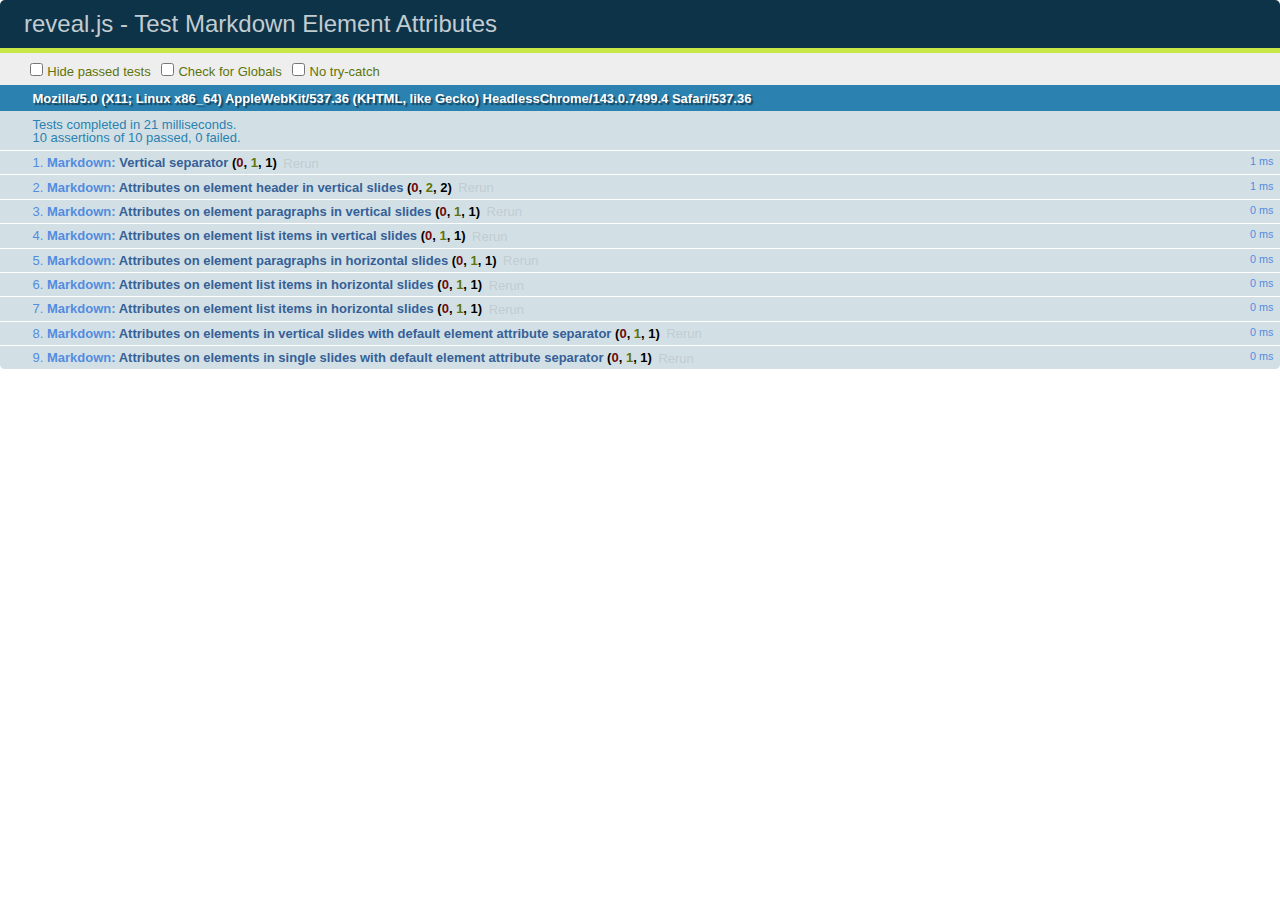
<file: test/test-markdown-element-attributes.html>
<!doctype html>
<html lang="en">

	<head>
		<meta charset="utf-8">

		<title>reveal.js - Test Markdown Element Attributes</title>

		<link rel="stylesheet" href="../css/reveal.min.css">
		<link rel="stylesheet" href="qunit-1.12.0.css">
	</head>

	<body style="overflow: auto;">

		<div id="qunit"></div>
		<div id="qunit-fixture"></div>

		<div class="reveal" style="display: none;">

			<div class="slides">

				<!-- <section data-markdown="example.md" data-separator="^\n\n\n" data-vertical="^\n\n"></section> -->

				<!-- Slides are separated by newline + three dashes + newline, vertical slides identical but two dashes -->
				<section data-markdown data-separator="^\n---\n$" data-vertical="^\n--\n$" data-element-attributes="{_\s*?([^}]+?)}">>
					<script type="text/template">
						## Slide 1.1
						<!-- {_class="fragment fade-out" data-fragment-index="1"} -->

						--

						## Slide 1.2
						<!-- {_class="fragment shrink"} -->

						Paragraph 1
						<!-- {_class="fragment grow"} -->

						Paragraph 2
						<!-- {_class="fragment grow"} -->

						- list item 1 <!-- {_class="fragment roll-in"} -->
						- list item 2 <!-- {_class="fragment roll-in"} -->
						- list item 3 <!-- {_class="fragment roll-in"} -->


						---

						## Slide 2


						Paragraph 1.2  
						multi-line <!-- {_class="fragment highlight-red"} -->

						Paragraph 2.2 <!-- {_class="fragment highlight-red"} -->

						Paragraph 2.3 <!-- {_class="fragment highlight-red"} -->

						Paragraph 2.4 <!-- {_class="fragment highlight-red"} -->

						- list item 1 <!-- {_class="fragment highlight-green"} -->
						- list item 2<!-- {_class="fragment highlight-green"} -->
						- list item 3<!-- {_class="fragment highlight-green"} -->
						- list item 4
						<!-- {_class="fragment highlight-green"} -->
						- list item 5<!-- {_class="fragment highlight-green"} -->

						Test

						![Example Picture](examples/assets/image2.png)
						<!-- {_class="reveal stretch"} -->

					</script>
				</section>



				<section 	data-markdown data-separator="^\n\n\n"
									data-vertical="^\n\n"
									data-notes="^Note:"
									data-charset="utf-8">
					<script type="text/template">
						# Test attributes in Markdown with default separator
						## Slide 1 Def <!-- .element: class="fragment highlight-red" data-fragment-index="1" -->


						## Slide 2 Def
						<!-- .element: class="fragment highlight-red" -->

					</script>
				</section>

				<section data-markdown>
				  <script type="text/template">
					## Hello world
					A paragraph
					<!-- .element: class="fragment highlight-blue" -->
				  </script>
				</section>

				<section data-markdown>
				  <script type="text/template">
					## Hello world

					Multiple  
					Line
					<!-- .element: class="fragment highlight-blue" -->
				  </script>
				</section>

				<section data-markdown>
				  <script type="text/template">
					## Hello world

					Test<!-- .element: class="fragment highlight-blue" -->

					More Test
				  </script>
				</section>


			</div>

		</div>

		<script src="../lib/js/head.min.js"></script>
		<script src="../js/reveal.min.js"></script>
		<script src="../plugin/markdown/marked.js"></script>
		<script src="../plugin/markdown/markdown.js"></script>
		<script src="qunit-1.12.0.js"></script>

		<script src="test-markdown-element-attributes.js"></script>

	</body>
</html>
</file>
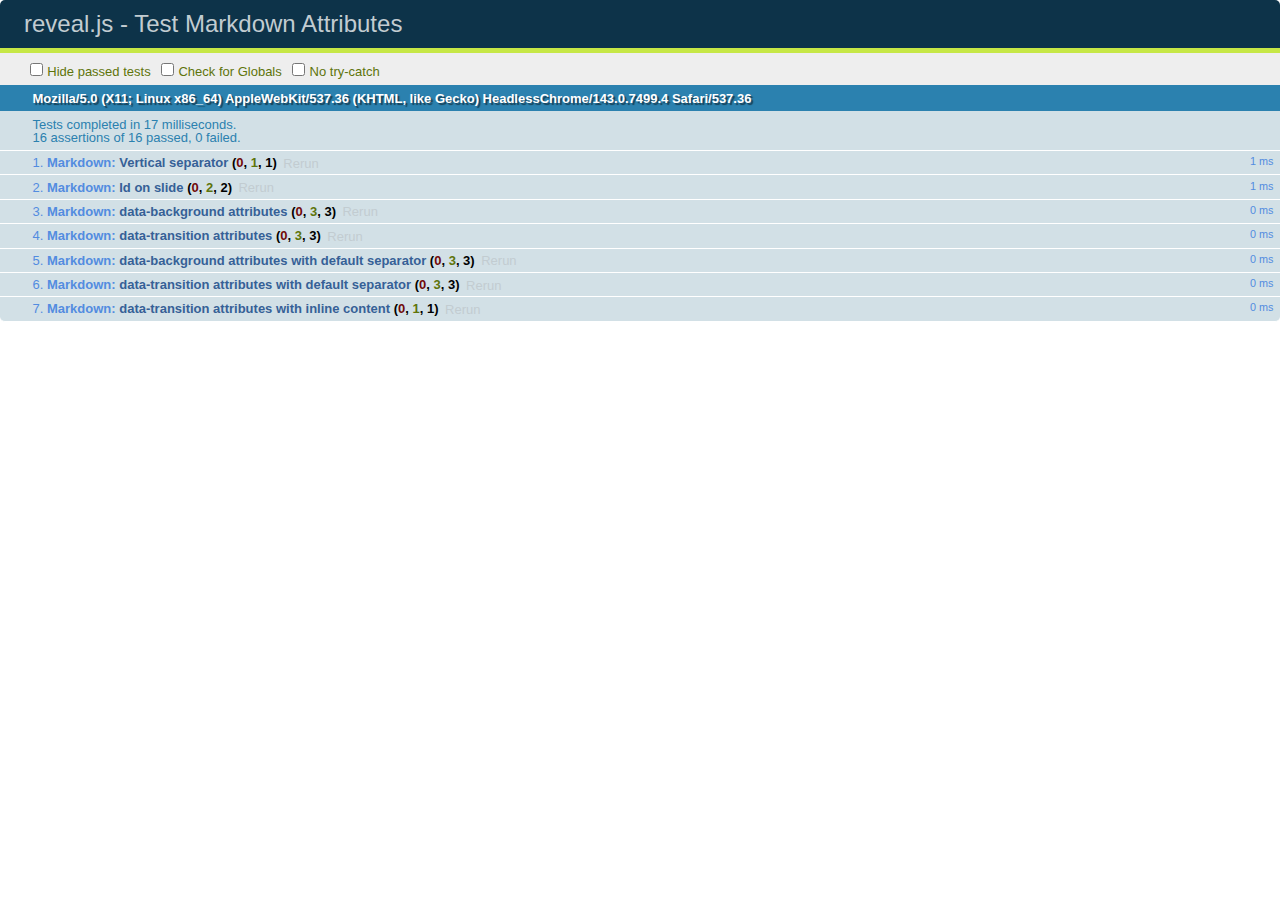
<file: test/test-markdown-slide-attributes.html>
<!doctype html>
<html lang="en">

	<head>
		<meta charset="utf-8">

		<title>reveal.js - Test Markdown Attributes</title>

		<link rel="stylesheet" href="../css/reveal.min.css">
		<link rel="stylesheet" href="qunit-1.12.0.css">
	</head>

	<body style="overflow: auto;">

		<div id="qunit"></div>
		<div id="qunit-fixture"></div>

		<div class="reveal" style="display: none;">

			<div class="slides">

				<!-- <section data-markdown="example.md" data-separator="^\n\n\n" data-vertical="^\n\n"></section> -->

				<!-- Slides are separated by three lines, vertical slides by two lines, attributes are one any line starting with (spaces and) two dashes -->
				<section 	data-markdown data-separator="^\n\n\n"
									data-vertical="^\n\n"
									data-notes="^Note:"
									data-attributes="--\s(.*?)$"
									data-charset="utf-8">
					<script type="text/template">
						# Test attributes in Markdown
						## Slide 1



						## Slide 2
						<!-- -- id="slide2" data-transition="zoom" data-background="#A0C66B" -->


						## Slide 2.1
						<!-- -- data-background="#ff0000" data-transition="fade" -->


						## Slide 2.2
						[Link to Slide2](#/slide2)



						## Slide 3
						<!-- -- data-transition="zoom" data-background="#C6916B" -->



						## Slide 4
					</script>
				</section>

				<section 	data-markdown data-separator="^\n\n\n"
									data-vertical="^\n\n"
									data-notes="^Note:"
									data-charset="utf-8">
					<script type="text/template">
						# Test attributes in Markdown with default separator
						## Slide 1 Def



						## Slide 2 Def
						<!-- .slide: id="slide2def" data-transition="concave" data-background="#A7C66B" -->


						## Slide 2.1 Def
						<!-- .slide: data-background="#f70000" data-transition="page" -->


						## Slide 2.2 Def
						[Link to Slide2](#/slide2def)



						## Slide 3 Def
						<!-- .slide: data-transition="concave" data-background="#C7916B" -->



						## Slide 4
					</script>
				</section>

				<section data-markdown>
					<script type="text/template">
						<!-- .slide: data-background="#ff0000" -->
						## Hello world
					</script>
				</section>

				<section data-markdown>
					<script type="text/template">
						## Hello world
						<!-- .slide: data-background="#ff0000" -->
					</script>
				</section>

				<section data-markdown>
					<script type="text/template">
						## Hello world

						Test
						<!-- .slide: data-background="#ff0000" -->

						More Test
					</script>
				</section>

			</div>

		</div>

		<script src="../lib/js/head.min.js"></script>
		<script src="../js/reveal.min.js"></script>
		<script src="../plugin/markdown/marked.js"></script>
		<script src="../plugin/markdown/markdown.js"></script>
		<script src="qunit-1.12.0.js"></script>

		<script src="test-markdown-slide-attributes.js"></script>

	</body>
</html>
</file>
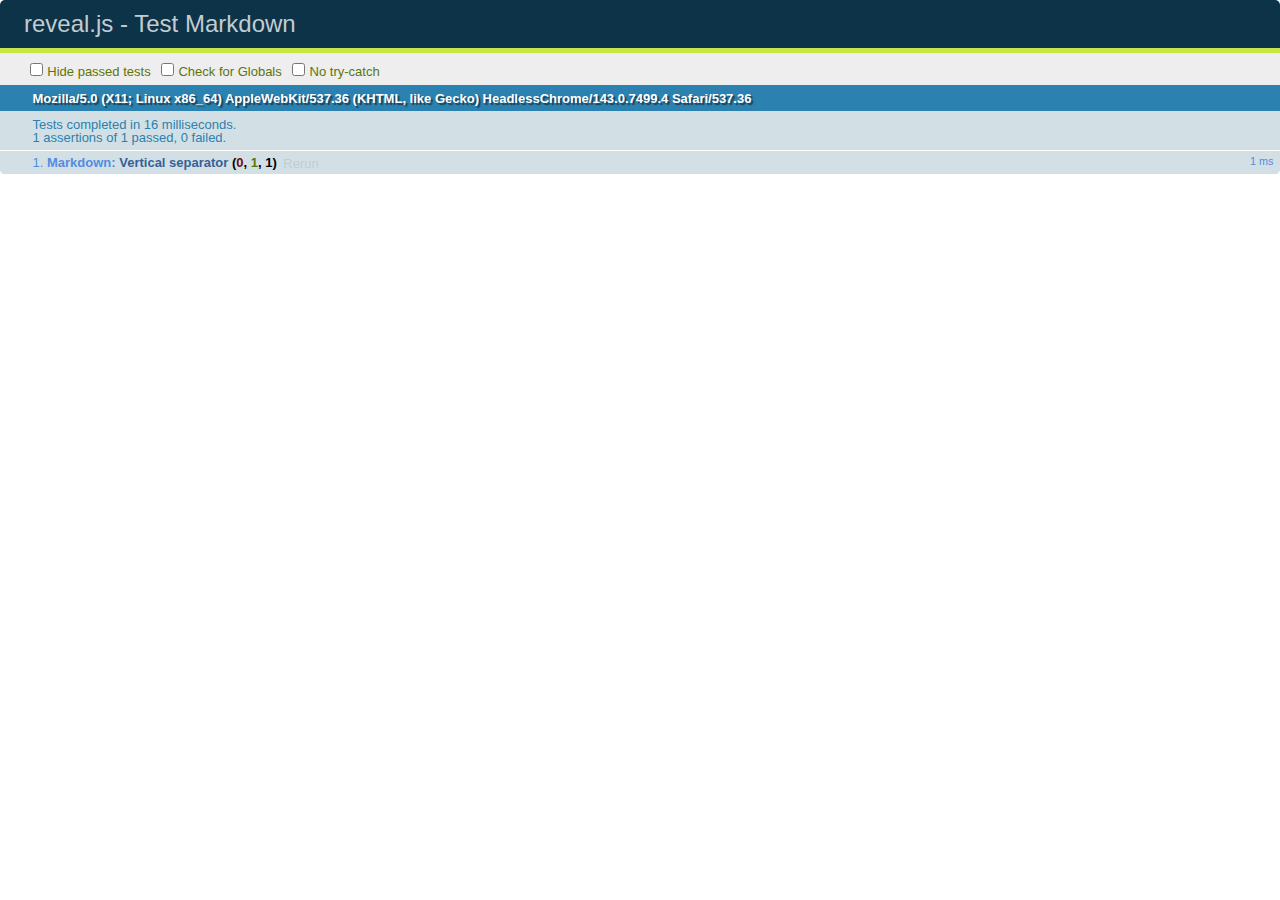
<file: test/test-markdown.html>
<!doctype html>
<html lang="en">

	<head>
		<meta charset="utf-8">

		<title>reveal.js - Test Markdown</title>

		<link rel="stylesheet" href="../css/reveal.min.css">
		<link rel="stylesheet" href="qunit-1.12.0.css">
	</head>

	<body style="overflow: auto;">

		<div id="qunit"></div>
  		<div id="qunit-fixture"></div>

		<div class="reveal" style="display: none;">

			<div class="slides">

				<!-- <section data-markdown="example.md" data-separator="^\n\n\n" data-vertical="^\n\n"></section> -->

				<!-- Slides are separated by newline + three dashes + newline, vertical slides identical but two dashes -->
				<section data-markdown data-separator="^\n---\n$" data-vertical="^\n--\n$">
					<script type="text/template">
						## Slide 1.1

						--

						## Slide 1.2

						---

						## Slide 2
					</script>
				</section>

			</div>

		</div>

		<script src="../lib/js/head.min.js"></script>
		<script src="../js/reveal.min.js"></script>
		<script src="../plugin/markdown/marked.js"></script>
		<script src="../plugin/markdown/markdown.js"></script>
		<script src="qunit-1.12.0.js"></script>

		<script src="test-markdown.js"></script>

	</body>
</html>
</file>
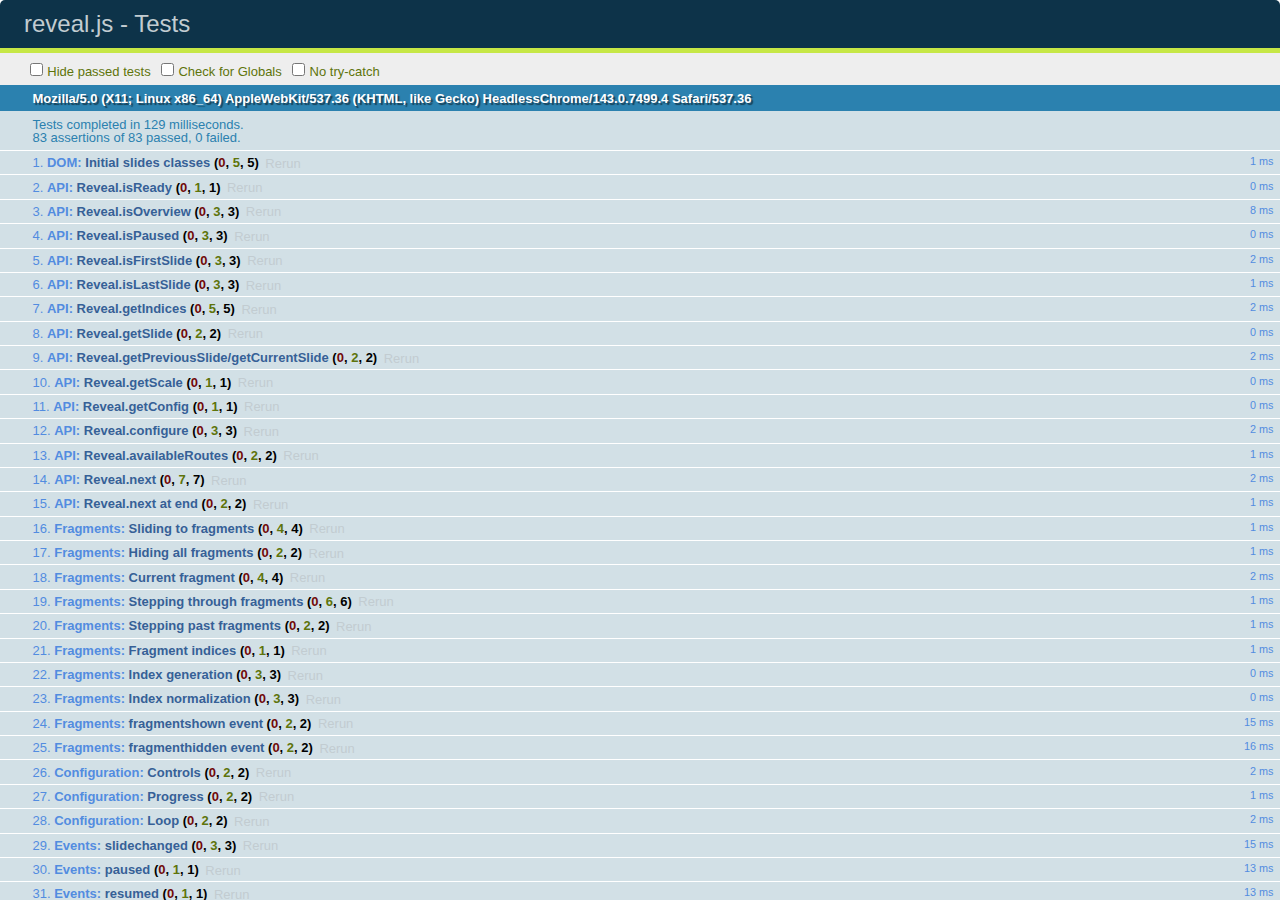
<file: test/test.html>
<!doctype html>
<html lang="en">

	<head>
		<meta charset="utf-8">

		<title>reveal.js - Tests</title>

		<link rel="stylesheet" href="../css/reveal.min.css">
		<link rel="stylesheet" href="qunit-1.12.0.css">
	</head>

	<body style="overflow: auto;">

		<div id="qunit"></div>
  		<div id="qunit-fixture"></div>

		<div class="reveal" style="display: none;">

			<div class="slides">

				<section>
					<h1>1</h1>
				</section>

				<section>
					<section>
						<h1>2.1</h1>
					</section>
					<section>
						<h1>2.2</h1>
					</section>
					<section>
						<h1>2.3</h1>
					</section>
				</section>

				<section id="fragment-slides">
					<section>
						<h1>3.1</h1>
						<ul>
							<li class="fragment">4.1</li>
							<li class="fragment">4.2</li>
							<li class="fragment">4.3</li>
						</ul>
					</section>

					<section>
						<h1>3.2</h1>
						<ul>
							<li class="fragment" data-fragment-index="0">4.1</li>
							<li class="fragment" data-fragment-index="0">4.2</li>
						</ul>
					</section>

					<section>
						<h1>3.3</h1>
						<ul>
							<li class="fragment" data-fragment-index="1">3.3.1</li>
							<li class="fragment" data-fragment-index="4">3.3.2</li>
							<li class="fragment" data-fragment-index="4">3.3.3</li>
						</ul>
					</section>
				</section>

				<section>
					<h1>4</h1>
				</section>

			</div>

		</div>

		<script src="../lib/js/head.min.js"></script>
		<script src="../js/reveal.min.js"></script>
		<script src="qunit-1.12.0.js"></script>

		<script src="test.js"></script>

	</body>
</html>
</file>
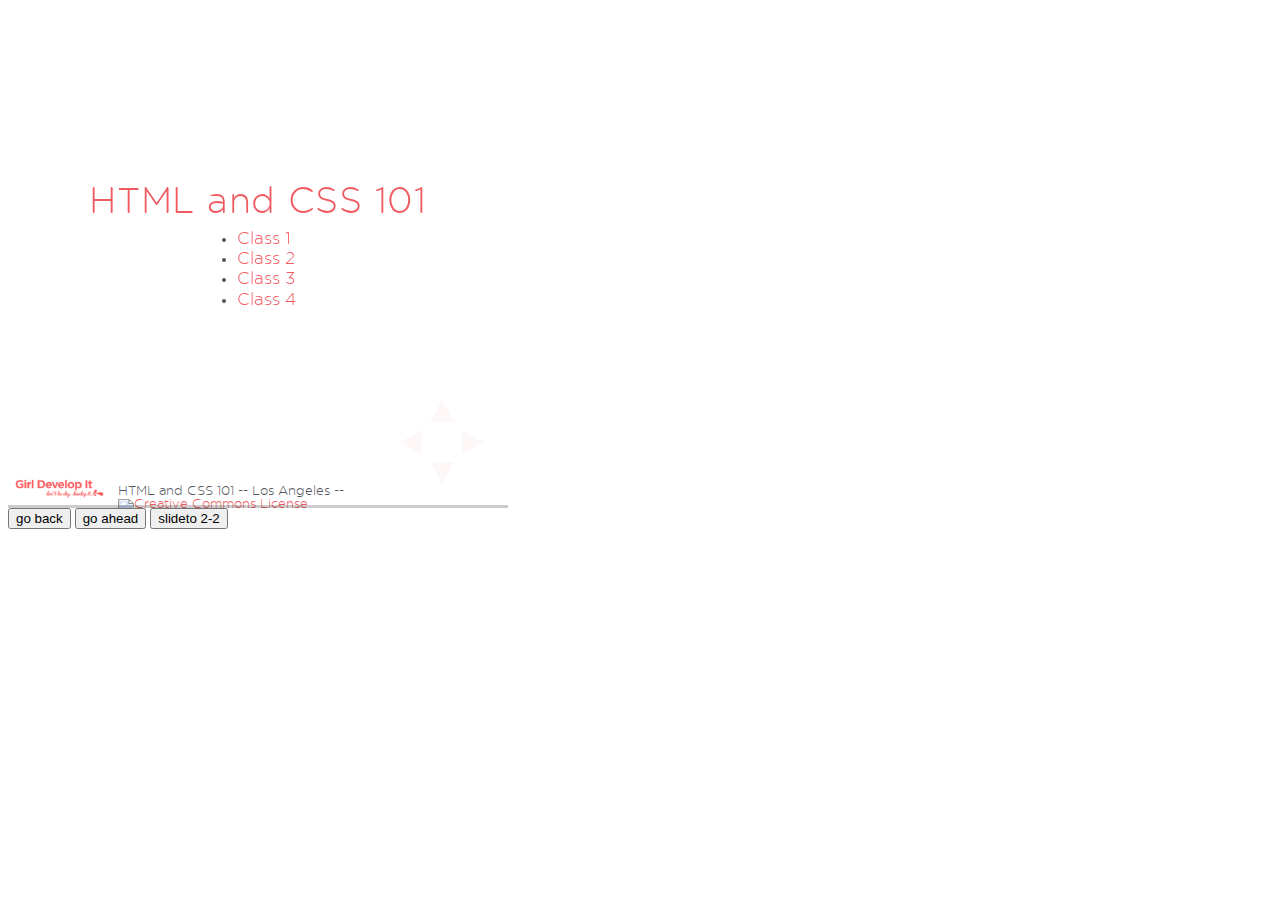
<file: plugin/postmessage/example.html>
<html>
	<body>

		<iframe id="reveal" src="../../index.html" style="border: 0;" width="500" height="500"></iframe>

		<div>
			<input id="back" type="button" value="go back"/>
			<input id="ahead" type="button" value="go ahead"/>
			<input id="slideto" type="button" value="slideto 2-2"/>
		</div>

		<script>

			(function (){

				var back = document.getElementById( 'back' ),
						ahead = document.getElementById( 'ahead' ),
						slideto = document.getElementById( 'slideto' ),
						reveal =  window.frames[0];

					back.addEventListener( 'click', function () {
						
					reveal.postMessage( JSON.stringify({method: 'prev', args: []}), '*' );
				}, false );

				ahead.addEventListener( 'click', function (){
					reveal.postMessage( JSON.stringify({method: 'next', args: []}), '*' );
				}, false );

				slideto.addEventListener( 'click', function (){
					reveal.postMessage( JSON.stringify({method: 'slide', args: [2,2]}), '*' );
				}, false );

			}());

		</script>

	</body>
</html>
</file>
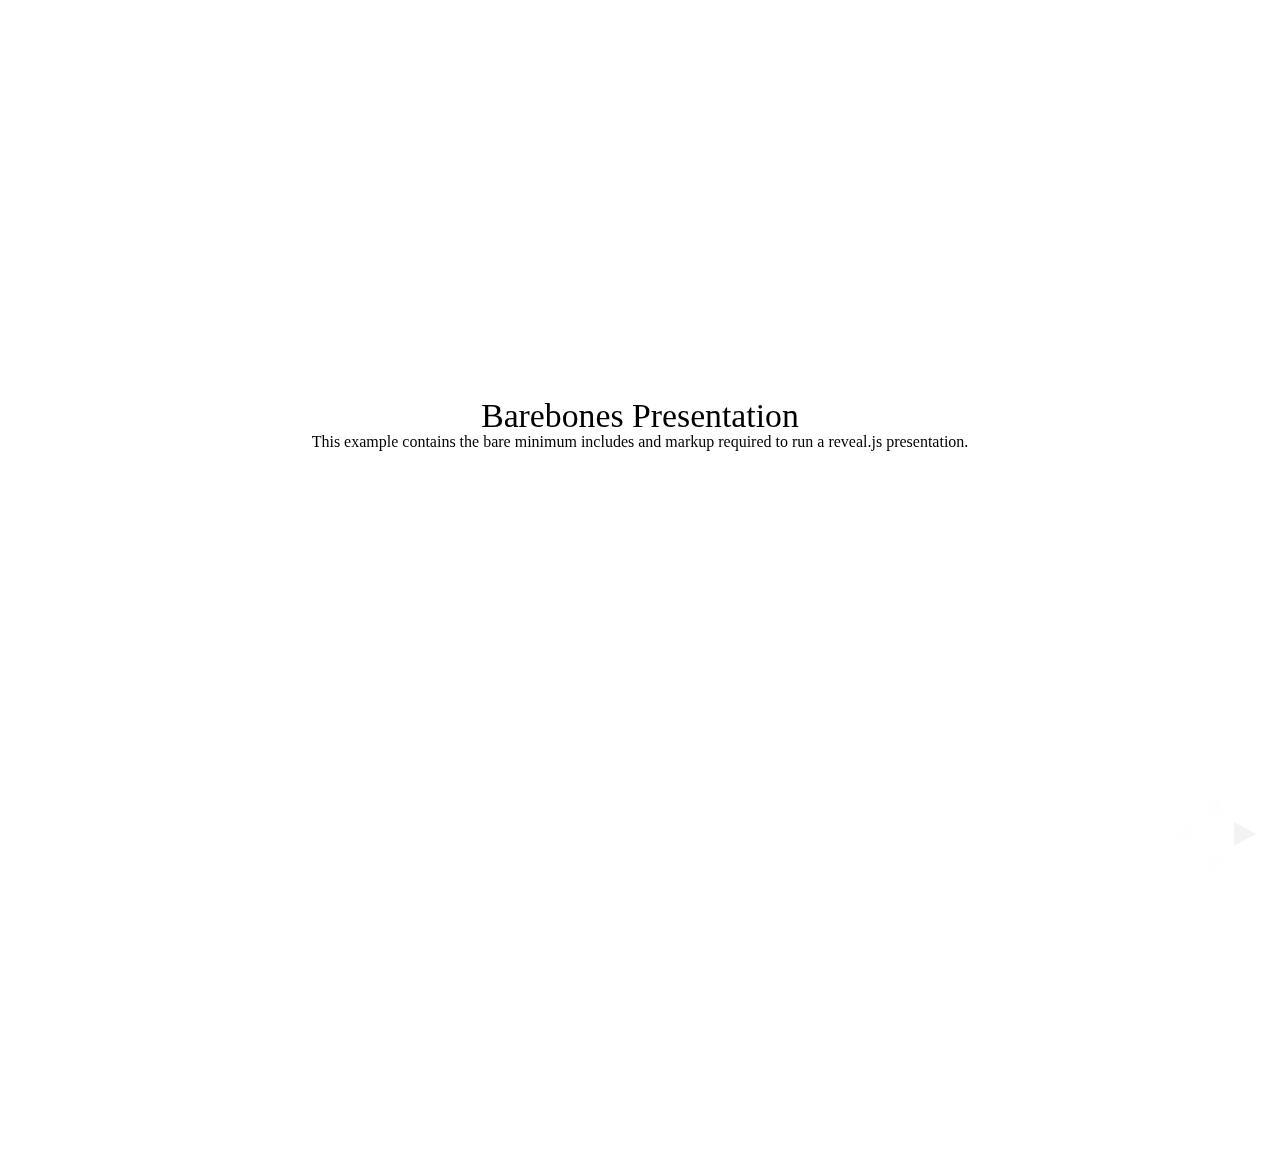
<file: test/examples/barebones.html>
<!doctype html>
<html lang="en">

	<head>
		<meta charset="utf-8">

		<title>reveal.js - Barebones</title>

		<link rel="stylesheet" href="../../css/reveal.min.css">
	</head>

	<body>

		<div class="reveal">

			<div class="slides">

				<section>
					<h2>Barebones Presentation</h2>
					<p>This example contains the bare minimum includes and markup required to run a reveal.js presentation.</p>
				</section>

				<section>
					<h2>No Theme</h2>
					<p>There's no theme included, so it will fall back on browser defaults.</p>
				</section>

			</div>

		</div>

		<script src="../../js/reveal.min.js"></script>

		<script>

			Reveal.initialize();

		</script>

	</body>
</html>
</file>
<file: test/qunit-1.12.0.css>
/**
 * QUnit v1.12.0 - A JavaScript Unit Testing Framework
 *
 * http://qunitjs.com
 *
 * Copyright 2012 jQuery Foundation and other contributors
 * Released under the MIT license.
 * http://jquery.org/license
 */

/** Font Family and Sizes */

#qunit-tests, #qunit-header, #qunit-banner, #qunit-testrunner-toolbar, #qunit-userAgent, #qunit-testresult {
	font-family: "Helvetica Neue Light", "HelveticaNeue-Light", "Helvetica Neue", Calibri, Helvetica, Arial, sans-serif;
}

#qunit-testrunner-toolbar, #qunit-userAgent, #qunit-testresult, #qunit-tests li { font-size: small; }
#qunit-tests { font-size: smaller; }


/** Resets */

#qunit-tests, #qunit-header, #qunit-banner, #qunit-userAgent, #qunit-testresult, #qunit-modulefilter {
	margin: 0;
	padding: 0;
}


/** Header */

#qunit-header {
	padding: 0.5em 0 0.5em 1em;

	color: #8699a4;
	background-color: #0d3349;

	font-size: 1.5em;
	line-height: 1em;
	font-weight: normal;

	border-radius: 5px 5px 0 0;
	-moz-border-radius: 5px 5px 0 0;
	-webkit-border-top-right-radius: 5px;
	-webkit-border-top-left-radius: 5px;
}

#qunit-header a {
	text-decoration: none;
	color: #c2ccd1;
}

#qunit-header a:hover,
#qunit-header a:focus {
	color: #fff;
}

#qunit-testrunner-toolbar label {
	display: inline-block;
	padding: 0 .5em 0 .1em;
}

#qunit-banner {
	height: 5px;
}

#qunit-testrunner-toolbar {
	padding: 0.5em 0 0.5em 2em;
	color: #5E740B;
	background-color: #eee;
	overflow: hidden;
}

#qunit-userAgent {
	padding: 0.5em 0 0.5em 2.5em;
	background-color: #2b81af;
	color: #fff;
	text-shadow: rgba(0, 0, 0, 0.5) 2px 2px 1px;
}

#qunit-modulefilter-container {
	float: right;
}

/** Tests: Pass/Fail */

#qunit-tests {
	list-style-position: inside;
}

#qunit-tests li {
	padding: 0.4em 0.5em 0.4em 2.5em;
	border-bottom: 1px solid #fff;
	list-style-position: inside;
}

#qunit-tests.hidepass li.pass, #qunit-tests.hidepass li.running  {
	display: none;
}

#qunit-tests li strong {
	cursor: pointer;
}

#qunit-tests li a {
	padding: 0.5em;
	color: #c2ccd1;
	text-decoration: none;
}
#qunit-tests li a:hover,
#qunit-tests li a:focus {
	color: #000;
}

#qunit-tests li .runtime {
	float: right;
	font-size: smaller;
}

.qunit-assert-list {
	margin-top: 0.5em;
	padding: 0.5em;

	background-color: #fff;

	border-radius: 5px;
	-moz-border-radius: 5px;
	-webkit-border-radius: 5px;
}

.qunit-collapsed {
	display: none;
}

#qunit-tests table {
	border-collapse: collapse;
	margin-top: .2em;
}

#qunit-tests th {
	text-align: right;
	vertical-align: top;
	padding: 0 .5em 0 0;
}

#qunit-tests td {
	vertical-align: top;
}

#qunit-tests pre {
	margin: 0;
	white-space: pre-wrap;
	word-wrap: break-word;
}

#qunit-tests del {
	background-color: #e0f2be;
	color: #374e0c;
	text-decoration: none;
}

#qunit-tests ins {
	background-color: #ffcaca;
	color: #500;
	text-decoration: none;
}

/*** Test Counts */

#qunit-tests b.counts                       { color: black; }
#qunit-tests b.passed                       { color: #5E740B; }
#qunit-tests b.failed                       { color: #710909; }

#qunit-tests li li {
	padding: 5px;
	background-color: #fff;
	border-bottom: none;
	list-style-position: inside;
}

/*** Passing Styles */

#qunit-tests li li.pass {
	color: #3c510c;
	background-color: #fff;
	border-left: 10px solid #C6E746;
}

#qunit-tests .pass                          { color: #528CE0; background-color: #D2E0E6; }
#qunit-tests .pass .test-name               { color: #366097; }

#qunit-tests .pass .test-actual,
#qunit-tests .pass .test-expected           { color: #999999; }

#qunit-banner.qunit-pass                    { background-color: #C6E746; }

/*** Failing Styles */

#qunit-tests li li.fail {
	color: #710909;
	background-color: #fff;
	border-left: 10px solid #EE5757;
	white-space: pre;
}

#qunit-tests > li:last-child {
	border-radius: 0 0 5px 5px;
	-moz-border-radius: 0 0 5px 5px;
	-webkit-border-bottom-right-radius: 5px;
	-webkit-border-bottom-left-radius: 5px;
}

#qunit-tests .fail                          { color: #000000; background-color: #EE5757; }
#qunit-tests .fail .test-name,
#qunit-tests .fail .module-name             { color: #000000; }

#qunit-tests .fail .test-actual             { color: #EE5757; }
#qunit-tests .fail .test-expected           { color: green;   }

#qunit-banner.qunit-fail                    { background-color: #EE5757; }


/** Result */

#qunit-testresult {
	padding: 0.5em 0.5em 0.5em 2.5em;

	color: #2b81af;
	background-color: #D2E0E6;

	border-bottom: 1px solid white;
}
#qunit-testresult .module-name {
	font-weight: bold;
}

/** Fixture */

#qunit-fixture {
	position: absolute;
	top: -10000px;
	left: -10000px;
	width: 1000px;
	height: 1000px;
}
</file>
